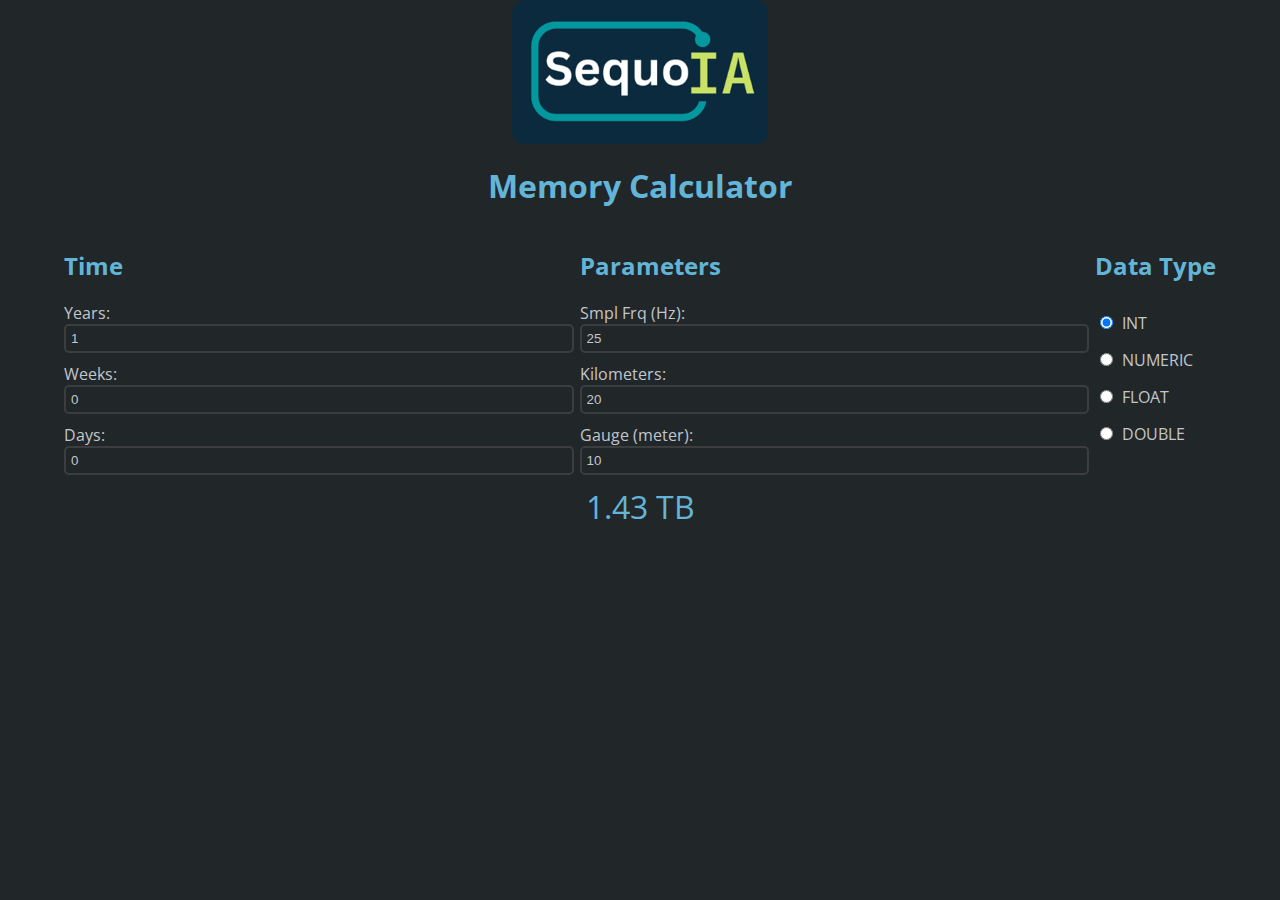
<file: index.html>
<!DOCTYPE html>
<html lang="en">
<head>
    <meta charset="UTF-8">
    <meta name="viewport" content="width=device-width, initial-scale=1.0">
    <title>sequoIA Memory</title>

    <!-- GOOGLE -->
    <link rel="preconnect" href="https://fonts.googleapis.com">
    <link rel="preconnect" href="https://fonts.gstatic.com" crossorigin>
    <link href="https://fonts.googleapis.com/css2?family=Open+Sans:ital,wght@0,300..800;1,300..800&display=swap"
        rel="stylesheet">
            
    <link rel="stylesheet" href="style.css">
</head>
<body>
    <img src="logo.png" alt="Logo" class="custom-logo">

    <h1>Memory Calculator</h1>

    <div class="container">
        <div id="time_fields">
            <h2>Time</h2>
            <div>
                <label for="year">Years:</label>
                <input type="number" id="year" value="1" min="0">
            </div>
            <div>
                <label for="week">Weeks:</label>
                <input type="number" id="week" value="0" min="0">
            </div>
            <div>
                <label for="day">Days:</label>
                <input type="number" id="day" value="0" min="0">
            </div>
        </div>

        <div id="other_fields">
            <h2>Parameters</h2>
            <div>
                <!-- <label for="sampling_frequency">Sampling Frequency (Hz):</label> -->
                <label for="sampling_frequency">Smpl Frq (Hz):</label>
                <input type="number" id="sampling_frequency" value="25" min="0">
            </div>
            <div>
                <label for="kilometers">Kilometers:</label>
                <input type="number" id="kilometers" value="20" min="0">
            </div>

            <div>
                <label for="gauge">Gauge (meter):</label>
                <input type="number" id="gauge" value="10" min="0">
            </div>
        </div>

        <div id="options_container">
            <h2>Data Type</h2>
            <label>
                <input type="radio" name="type" value="1" checked> INT
            </label>
            <label>
                <input type="radio" name="type" value="2"> NUMERIC
            </label>
            <label>
                <input type="radio" name="type" value="4"> FLOAT
            </label>
            <label>
                <input type="radio" name="type" value="8"> DOUBLE
            </label>
        </div>
        

        <!-- <button id="calculate_button" onclick="calculate()">Calculer</button> -->
    </div>

    <div id="result"></div>

    <script src="script.js"></script>
    <script>
        calculate();
    </script>
</body>
</html>
</file>
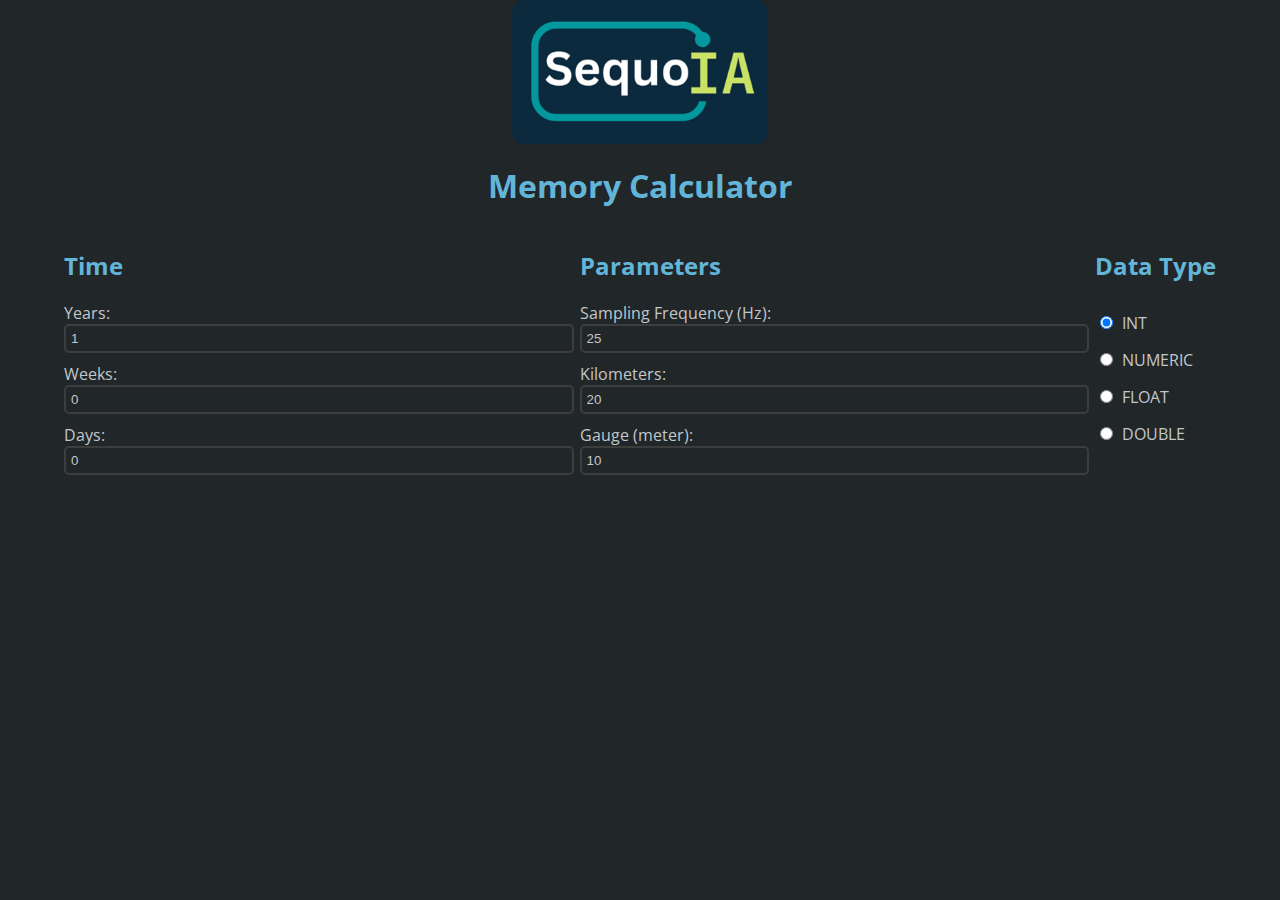
<file: app.html>
<!DOCTYPE html>
<html lang="en">
<head>
    <meta charset="UTF-8">
    <meta name="viewport" content="width=device-width, initial-scale=1.0">
    <title>sequoIA Memory</title>

    <!-- GOOGLE -->
    <link rel="preconnect" href="https://fonts.googleapis.com">
    <link rel="preconnect" href="https://fonts.gstatic.com" crossorigin>
    <link href="https://fonts.googleapis.com/css2?family=Open+Sans:ital,wght@0,300..800;1,300..800&display=swap"
        rel="stylesheet">
            
    <link rel="stylesheet" href="style.css">
</head>
<body>
    <img src="logo.png" alt="Logo" class="custom-logo">

    <h1>Memory Calculator</h1>

    <div class="container">
        <div id="time_fields">
            <h2>Time</h2>
            <div>
                <label for="year">Years:</label>
                <input type="number" id="year" value="1" min="0">
            </div>
            <div>
                <label for="week">Weeks:</label>
                <input type="number" id="week" value="0" min="0">
            </div>
            <div>
                <label for="day">Days:</label>
                <input type="number" id="day" value="0" min="0">
            </div>
        </div>

        <div id="other_fields">
            <h2>Parameters</h2>
            <div>
                <label for="sampling_frequency">Sampling Frequency (Hz):</label>
                <input type="number" id="sampling_frequency" value="25" min="0">
            </div>
            <div>
                <label for="kilometers">Kilometers:</label>
                <input type="number" id="kilometers" value="20" min="0">
            </div>

            <div>
                <label for="gauge">Gauge (meter):</label>
                <input type="number" id="gauge" value="10" min="0">
            </div>
        </div>

        <div id="options_container">
            <h2>Data Type</h2>
            <label>
                <input type="radio" name="type" value="1" checked> INT
            </label>
            <label>
                <input type="radio" name="type" value="2"> NUMERIC
            </label>
            <label>
                <input type="radio" name="type" value="4"> FLOAT
            </label>
            <label>
                <input type="radio" name="type" value="8"> DOUBLE
            </label>
        </div>
        

        <!-- <button id="calculate_button" onclick="calculate()">Calculer</button> -->
    </div>

    <div id="result"></div>

    <script src="script.js"></script>
</body>
</html>
</file>
<file: style.css>
body {
    margin: 0;
    padding: 0;
    font-family: "Open Sans", sans-serif;
    color: #63B5D8;
    background-color: #212629;
}

/* Styles pour le titre */
h1 {
    color: #63B5D8;
    text-align: center;
    margin-top: 20px;
}

/* Styles pour le conteneur principal */
.container {
    display: flex;
    flex-direction: column;
    align-items: center;
    justify-content: center;
    margin-top: 20px;
}

/* Styles pour les en-têtes */
h2 {
    color: #63B5D8;
    margin-top: 20px;
}

/* Styles pour les labels */
label {
    color: #C2C7CB;
    margin-top: 10px;
    margin-bottom: 5px;
}

/* Styles pour les champs de saisie */
input[type="number"] {
    margin-bottom: 10px;
    padding: 5px;
    width: 100%;
    background-color: #212629;
    color: #C2C7CB;
    border: 2px solid #3c3d3e;
    border-radius: 5px;
    transition: border-color 0.3s, color 0.3s;
}

input[type="number"]:hover {
    border-color: #63B5D8;
    color: #63B5D8;
}

/* Styles pour les boutons */
button {
    margin: 0;
    margin-top: 10px;
    margin-bottom: 10px;
    padding: 5px;
    width: 10%;
    background-color: #212629;
    color: #C2C7CB;
    border: 2px solid #3c3d3e;
    border-radius: 5px;
    cursor: pointer;
    transition: background-color 0.3s, color 0.3s;
}

button:hover {
    background-color: #63B5D8;
    color: #212629;
}

/* Styles pour les boutons radio */
input[type="radio"] {
    margin-right: 5px;
}

/* Styles pour le bouton de calcul */
#calculate_button {
    margin-top: 20px;
}

.container {
    display: flex;
    flex-direction: row; /* Afficher les conteneurs côte à côte */
    justify-content: space-around; /* Espacement égal entre les conteneurs */
    align-items: flex-start; /* Alignement des colonnes au début */
    width: 90%;
    margin: 0 auto; /* Centrer horizontalement */
}

#time_fields,
#other_fields {
    flex: 1;
    margin-right: 20px;
    width: 50%;
    
}
/* Styles pour les boutons radio */
#options_container {
    display: flex;
    flex-direction: column; /* Afficher les boutons radio les uns en dessous des autres */
}

#options_container label {
    margin-bottom: 5px; /* Espacement entre les boutons radio */
}


#result {
    text-align: center; /* Centrer le contenu horizontalement */
    font-size: xx-large; /* Taille de police grosse */
}

.custom-logo {
    display: block;
    margin: 0 auto;
    max-width: 20%;
    border-radius: 10px;
}
</file>
